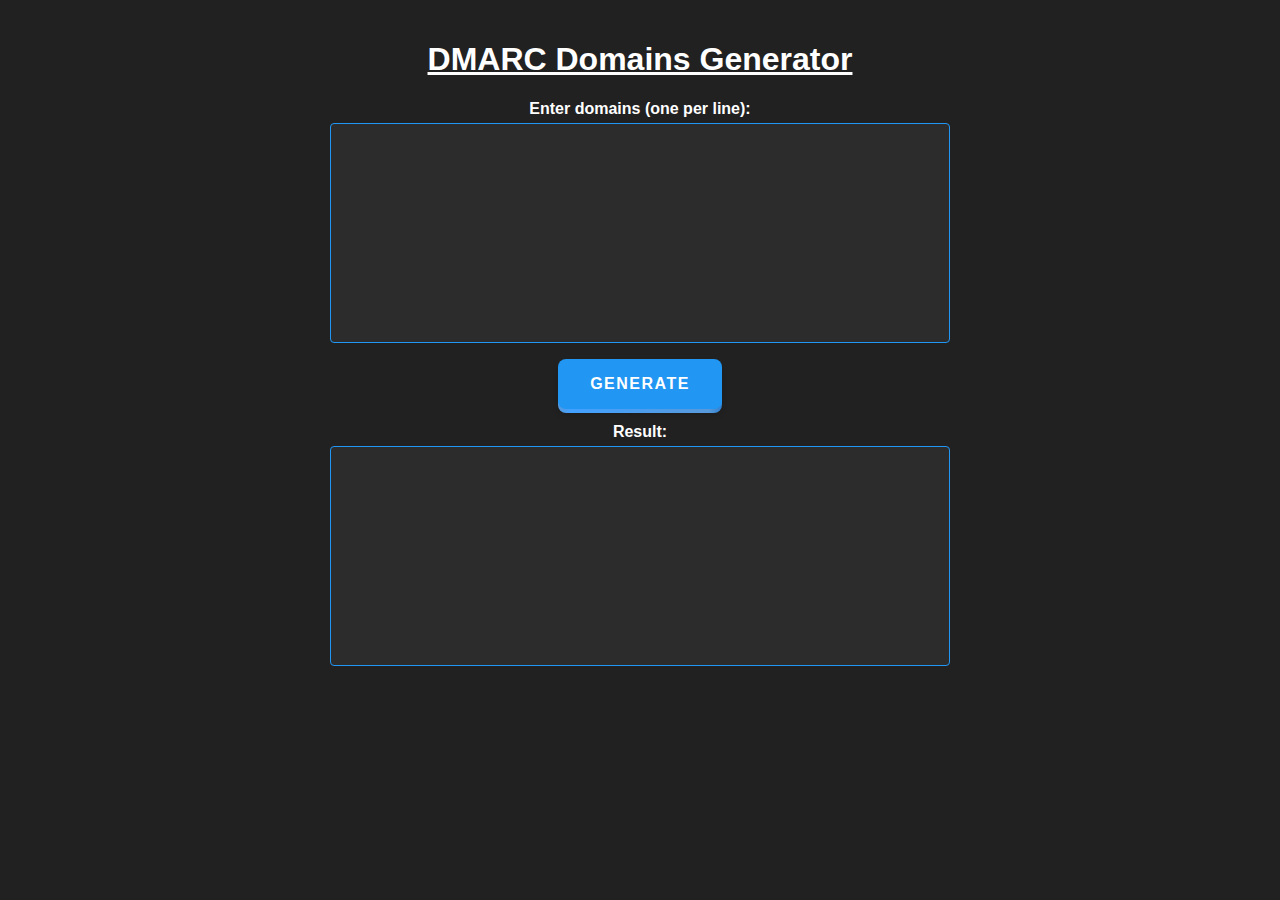
<file: dmarc.html>
<!DOCTYPE html>
<html lang="en">
<head>
    <meta charset="UTF-8">
    <meta name="viewport" content="width=device-width, initial-scale=1.0">
    <title>DMARC Domain Replacer</title>
</head>
<style>
  
    body {
      font-family: Arial, sans-serif;
      margin: 20px;
      display: flex;
      flex-direction: column;
      align-items: center;
      color: white;
      background-color: #212121;
    }

    h2 {
      color: white;
    }

    h3 {
      text-align: center;
    }

    label {
      display: block;
      margin-bottom: 5px;
      font-weight: bold;
    }

    textarea,
    input {
      width: 100%;
      /* Adjusted to full width */
      padding: 8px;
      margin-bottom: 10px;
      box-sizing: border-box;
      border: 1px solid #444;
      /* Dark border */
      background-color: #333;
      /* Dark background */
      color: white;
    }

    /* Set the SPF DOMAIN and DOMAIN inputs to be in the same column */
    #subdomain,
    #spfdomain {
      /* Adjusted to full width */
      box-sizing: border-box;
      margin-bottom: 10px;
    }

    /* Center the button */
    button {
      padding: 10px;
      background-color: #4CAF50;
      color: white;
      border: none;
      cursor: pointer;
    }

    button:hover {
      background-color: #45a049;
    }

    .pushable {
      position: relative;
      background: transparent;
      margin: 10px;
      padding: 0px;
      border: none;
      cursor: pointer;
      outline-offset: 4px;
      outline-color: deeppink;
      transition: filter 250ms;
      -webkit-tap-highlight-color: rgba(0, 0, 0, 0);
    }

    .shadow {
      position: absolute;
      top: 0;
      left: 0;
      height: 100%;
      width: 100%;
      background: hsl(0, 0%, 11%);
      border-radius: 8px;
      filter: blur(2px);
      will-change: transform;
      transform: translateY(2px);
      transition: transform 600ms cubic-bezier(0.3, 0.7, 0.4, 1);
    }

    .edge {
      position: absolute;
      top: 0;
      left: 0;
      height: 100%;
      width: 100%;
      border-radius: 8px;
      background: linear-gradient(to right,
          hsl(210, 64%, 60%) 0%,
          hsl(210, 100%, 63%) 8%,
          hsl(210, 64%, 60%) 92%,
          hsl(210, 64%, 50%) 100%);
    }
	

    .front {
      display: block;
      position: relative;
      border-radius: 8px;
      background: #2196F3;
      padding: 16px 32px;
      color: white;
      font-family: -apple-system, BlinkMacSystemFont, "Segoe UI", Roboto, Oxygen,
        Ubuntu, Cantarell, "Open Sans", "Helvetica Neue", sans-serif;
      font-weight: 600;
      text-transform: uppercase;
      letter-spacing: 1.5px;
      font-size: 1rem;
      transform: translateY(-4px);
      transition: transform 600ms cubic-bezier(0.3, 0.7, 0.4, 1);
    }

    .pushable:hover {
      filter: brightness(110%);
    }

    .pushable:hover .front {
      transform: translateY(-6px);
      transition: transform 250ms cubic-bezier(0.3, 0.7, 0.4, 1.5);
    }

    .pushable:active .front {
      transform: translateY(-2px);
      transition: transform 34ms;
    }

    .pushable:hover .shadow {
      transform: translateY(4px);
      transition: transform 250ms cubic-bezier(0.3, 0.7, 0.4, 1.5);
    }

    .pushable:active .shadow {
      transform: translateY(1px);
      transition: transform 34ms;
    }

    .pushable:focus:not(:focus-visible) {
      outline: none;
    }



    input,
    textarea,
    select {
      width: 50%;
	  height: 220px;
      padding: 8px;
	  resize:none;
      margin-bottom: 10px;
      box-sizing: border-box;
      border: 1px #2196F3 solid;
      border-radius: 4px;
      background-color: #2c2c2c;
      color: white;
    }

   

    .coolinput {
      display: flex;
      flex-direction: column;
      width: fit-content;
      position: static;
      width: 50%;
    }

    .coolinput label.text {
      font-size: 0.75rem;
      color: #ffffff;
      font-weight: 700;
      position: relative;
      top: 0.5rem;
      margin: 0 0 0 7px;
      padding: 0 3px;
      background: #2c2c2c;
      width: fit-content;
    }

    .coolinput input[type=text].input {
      padding: 11px 10px;
      font-size: 0.75rem;
      color: white;
      border: 1px #2196F3 solid;
      border-radius: 5px;
      background: #2d2d2d;
    }

    .coolinput input[type=text].input:focus {
      outline: none;
    }

    .coolinput textarea:focus {
      outline: none;
    }

    .coolinput textarea {
      padding: 11px 10px;
      font-size: 0.75rem;
      color: white;
      border: 1px #2196F3 solid;
      border-radius: 5px;
      background: #2c2c2c;
      resize: none;
      height: 100px;
    }

  </style>
<body>
	 <h1><u>DMARC Domains Generator</u></h1>
    <label for="domainList">Enter domains (one per line):</label>
    <textarea id="domainList" rows="5" cols="30"></textarea>
<button onclick="replaceDomains();" class="pushable">
        <span class="shadow"></span>
        <span class="edge"></span>
        <span class="front">
            GENERATE
        </span>
    </button>


    <label for="result">Result:</label>
    <textarea id="result" rows="5" cols="30" readonly></textarea>
	
    <script>
        function replaceDomains() {
		
            const domainTextArea = document.getElementById("domainList");
            const inputDomains = domainTextArea.value.trim().split('\n');

            const outputDomains = inputDomains.map(domain => {
                return `${domain},v=DMARC1; p=none; rua=mailto:postmaster@${domain} ; aspf=s;`;
            });
            const resultTextArea = document.getElementById("result");
            resultTextArea.value = outputDomains.join('\n');
        }
    </script>
</body>
</html>
</file>
